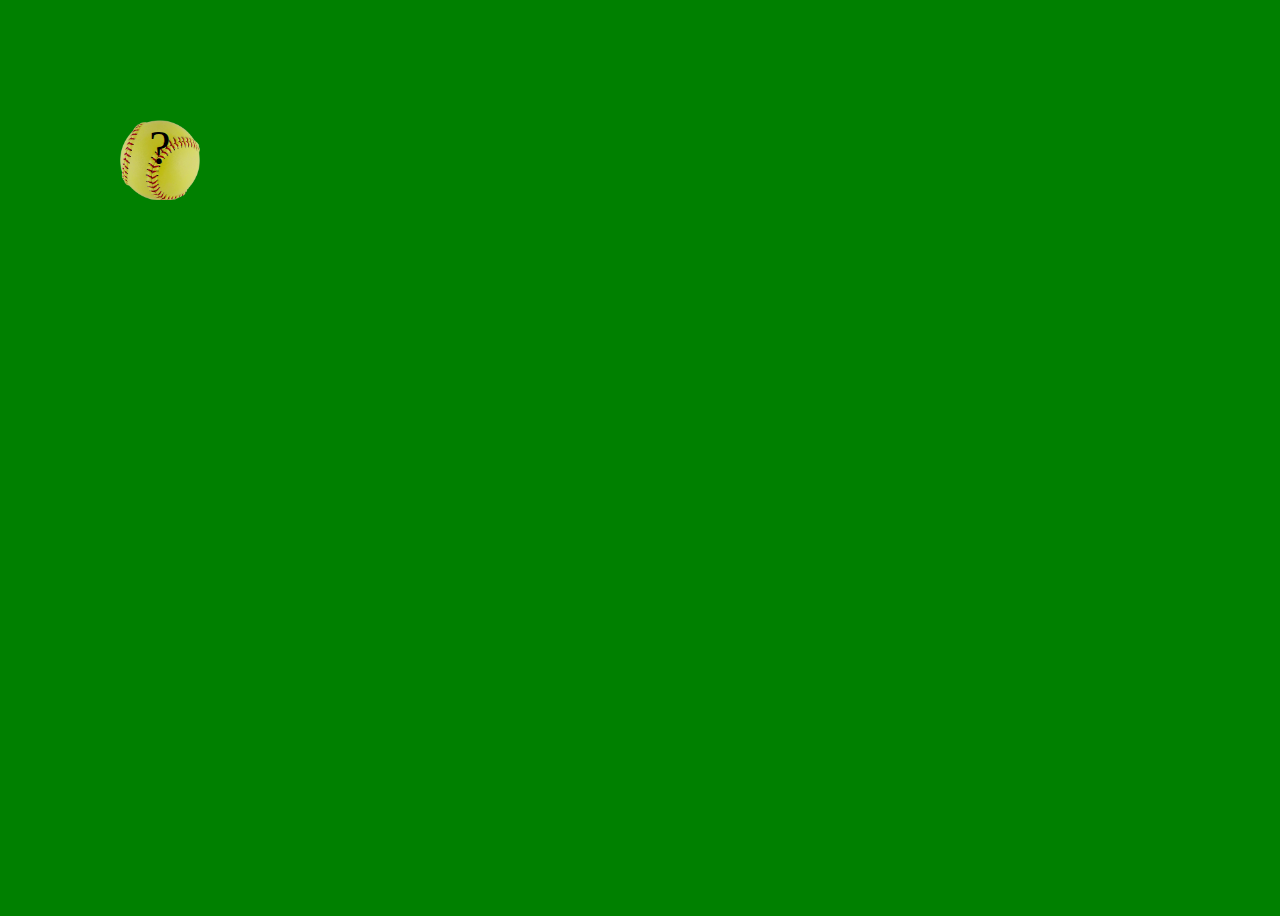
<file: fsd-projects/bouncing-box/index.html>
<!DOCTYPE html>
<html>

<head>
	<meta charset="utf-8">
	<title>Bouncing Box</title>
	<script src="jquery.min.js"></script>
	<style>
		.box {
			width: 80px;
			height: 80px;
			background-image:url("softball.png");
			background-size:80px;
			
			font-size: 300%;
			text-align: center;
			
			user-select: none;
			display: block;
			position: absolute;
			top: 100px;
			/* Change me! */
			left: 0px;
		}

		.board {
			height: 100vh;
			background-color: green;
		}
	</style>
	<!-- 	<script src="//cdnjs.cloudflare.com/ajax/libs/jquery/2.1.1/jquery.min.js"></script> -->

</head>

<body class="board">
	<!-- HTML for the box -->
	<div class="box">?</div>

	<script>
		(function () {
			'use strict'
			/* global jQuery */

			//////////////////////////////////////////////////////////////////
			/////////////////// SETUP DO NOT DELETE //////////////////////////
			//////////////////////////////////////////////////////////////////

			var box = jQuery('.box');	// reference to the HTML .box element
			var board = jQuery('.board');	// reference to the HTML .board element
			var boardWidth = jQuery(window).width();	// the maximum X-Coordinate of the screen
			var boardHeight = jQuery(window).height(); //max Y-Coordinate
			// Every 50 milliseconds, call the update Function (see below)
			setInterval(update, 50);

			// Every time the box is clicked, call the handleBoxClick Function (see below)
			box.on('click', handleBoxClick);

			// moves the Box to a new position on the screen along the X-Axis
			function moveBoxTo(newPositionX, newPositionY) {
				box.css("left", newPositionX);
				box.css("top", newPositionY);
			}

			// changes the text displayed on the Box
			function changeBoxText(newText) {
				box.text(newText);
			}

			//////////////////////////////////////////////////////////////////
			/////////////////// YOUR CODE BELOW HERE /////////////////////////
			//////////////////////////////////////////////////////////////////

			// TODO 2 - Variable declarations 
			var positionX = 0;
			var boxSize = 80;
			var points =  0;
			var speed = 10;
			var speedY = 10;
			var positionY = 0;
			/* 
			This Function will be called 20 times/second. Each time it is called,
			it should move the Box to a new location. If the box drifts off the screen
			turn it around! 
			*/
			function update() {
				moveBoxTo(positionX, positionY);
				positionX += speed;
				positionY += speedY;
				if(positionX >= boardWidth-boxSize){
					speed *= -1;
				}
				if(positionX <= 0){
					speed *= -1;
				}
				
				
				if(positionY >= boardHeight-boxSize){
					speedY *= -1;

				}
				if(positionY  <= 0){
					speedY *= -1;
				}
			};

			/* 
			This Function will be called each time the box is clicked. Each time it is called,
			it should increase the points total, increase the speed, and move the box to
			the left side of the screen.
			*/
			function handleBoxClick() {
				
				points += 1;
				
				if(speed > 0){
					speed = 2 * points + 10;
					speed *= -1
				} else{
					speed = 2 * points + 10;
				}
				
				changeBoxText(points);

			};





		})();
	</script>
</body>

</html>
</file>
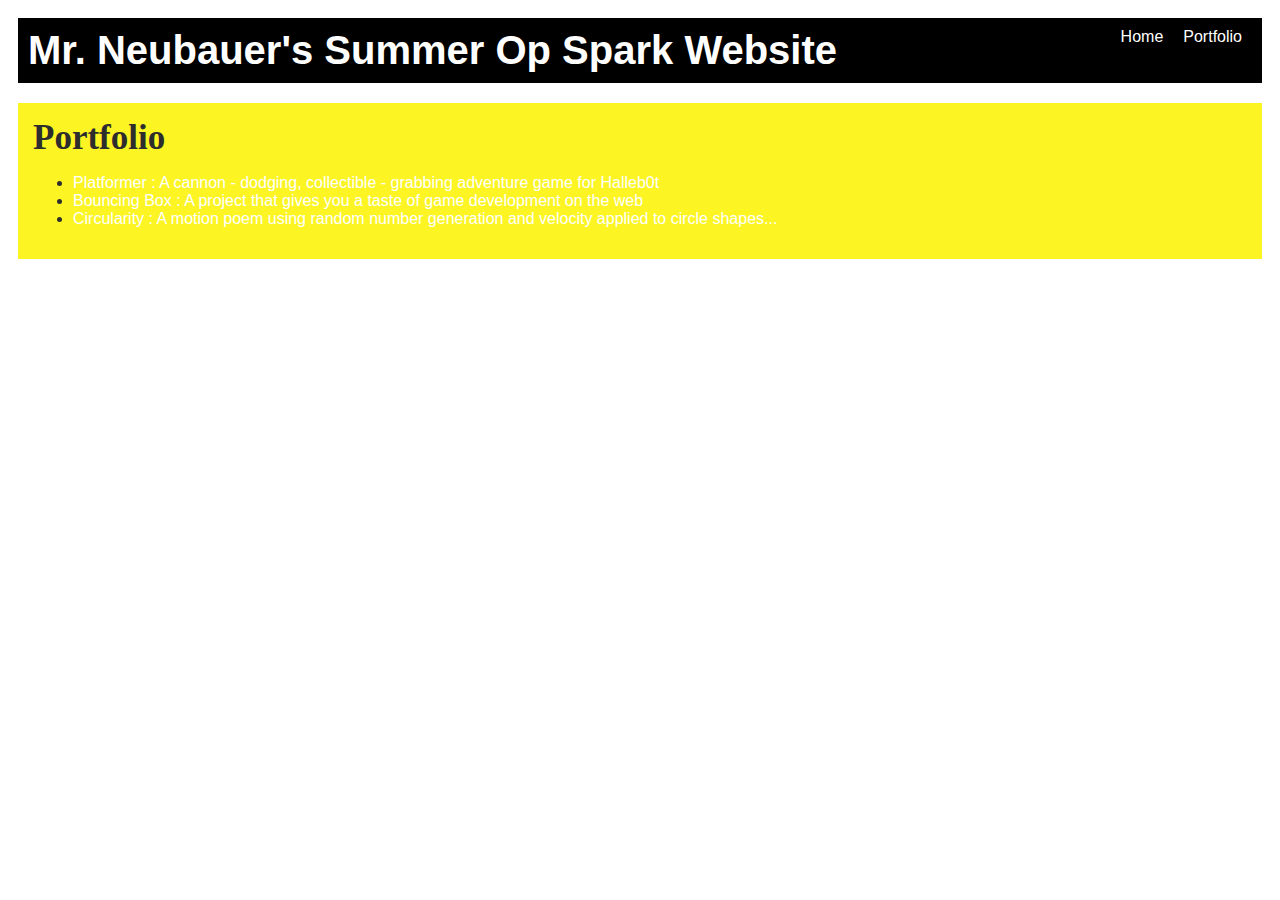
<file: portfolio.html>
<!DOCTYPE HTML>
<html>
    <head>
        <title>
            Summer FSD-Operation Spark - Portfolio
        </title>
        <link rel="stylesheet" href="style.css"/>
    </head>


    <body>
        <div id="all-contents">
                <nav>
                    <h1 id = "title">
                        Mr. Neubauer's Summer Op Spark Website
                    </h1>
                    <ul id="nav-ul">
                        <li class="nav-li">
                            <a href="index.html">Home</a>
                        </li>
                        <li class="nav-li">
                            <a href="portfolio.html">Portfolio</a>
                        </li>
                    </ul>
                    
                </nav>
                <main>
                    <div class="content">
                        <h2>Portfolio</h2>
                        <ul id="portfolio">
                            <li ><a href="fsd-projects/platformer/" class="links">Platformer : A cannon - dodging, collectible - grabbing adventure game for Halleb0t</a></li>
                            <li><a href="fsd-projects/bouncing-box/" class="links">Bouncing Box : A project that gives you a taste of game development on the web </a></li>
                            <li><a href="fsd-projects/circularity/" class="links">Circularity : A motion poem using random number generation and velocity applied to circle shapes...</a></li>

                        </ul>
                    </div>
                </main>
            </div>

    </body>
</html>
</file>
<file: style.css>
body {
    background-image:url("https://previews.123rf.com/images/sergiobarrios/sergiobarrios2004/sergiobarrios200400003/143790640-metallic-background-with-texture-detail-of-a-metal-texture-with-shapes-high-strength-steel.jpg");
    
    font-family:'Trebuchet MS';
    color: rgb(45, 45, 45);
    padding: 10px;
    font-family: Arial, sans-serif;
}


#links:visited {
    font-family:'Trebuchet MS';
    color: black;
    font-size:25px;
}



#all-contents {
    max-width: 1500px;
    margin: auto;
}

h2 {
    font-family:'Trebuchet MS';
    font-size:35px;
}
#title {
    
    font-size:40px;
}
/* navigation menu */
nav {
    background: black;
    margin: 0 auto;
    display: flex;
    padding: 10px;
}

h1 {
    display: flex;
    align-items: center;
    color: white;
    flex: 1;
    margin: 0;
}

#nav-ul {
    list-style-type: none;
    margin: 0;
    padding: 0;
    display: flex;
}

.nav-li {
    display: inline-block;
    padding: 0 10px;
}

a {
    text-decoration: none;
    color: #fff;
}

/* main container area beneath menu */
main {
    background: #fcf523;
    display: flex;
    margin-top: 20px;
}

.sidebar {
    margin-right: 25px;
    padding: 10px;
}

.sidebar-img {
    width: 500px;
}


.content {
    flex: 1;
    padding: 15px;
}

/* interests section styles */
#interests {
    border: 4px silver ridge;
    padding: 8px;
    margin-top: 20px;
}

h2, h3 {
    margin: 0px;
}
</file>
